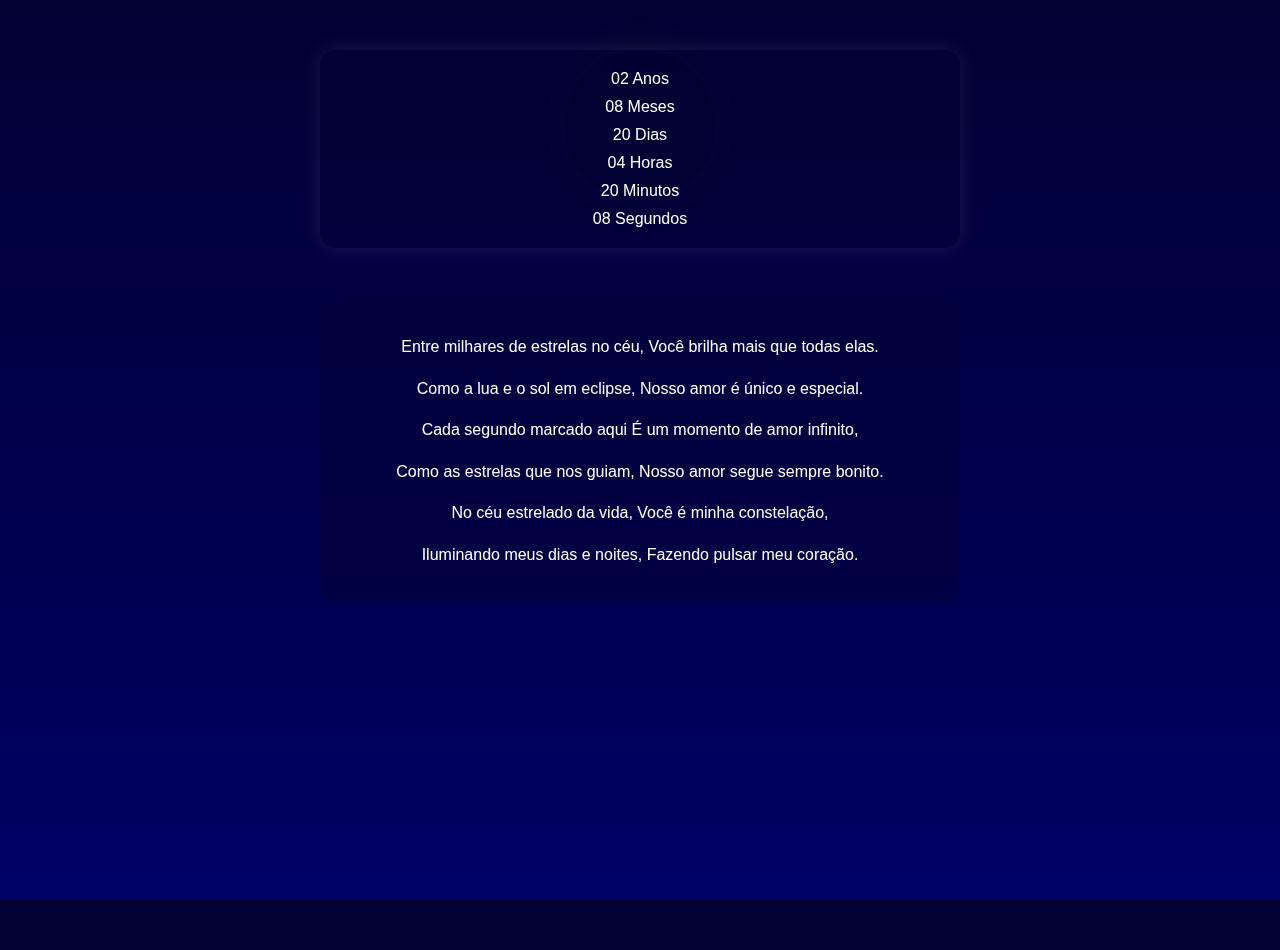
<file: index.html>
<!DOCTYPE html>
<html lang="pt-br">
<head>
    <meta charset="UTF-8">
    <meta name="viewport" content="width=device-width, initial-scale=1.0">
    <title>Dias do meu amor ❤</title>
    <link rel="stylesheet" href="styles.css">
</head>
<body>
    <div class="sky">
        <div class="moon"></div>
        <div class="sun"></div>
        <div class="eclipse"></div>
    </div>
    
    <div class="content">
        <div class="counter-container">
            <div id="counter">
                <div class="time-block">
                    <span id="years">00</span>
                    <span class="label">Anos</span>
                </div>
                <div class="time-block">
                    <span id="months">00</span>
                    <span class="label">Meses</span>
                </div>
                <div class="time-block">
                    <span id="days">00</span>
                    <span class="label">Dias</span>
                </div>
                <div class="time-block">
                    <span id="hours">00</span>
                    <span class="label">Horas</span>
                </div>
                <div class="time-block">
                    <span id="minutes">00</span>
                    <span class="label">Minutos</span>
                </div>
                <div class="time-block">
                    <span id="seconds">00</span>
                    <span class="label">Segundos</span>
                </div>
            </div>
        </div>
        
        <div class="poem">
            <p>Entre milhares de estrelas no céu, Você brilha mais que todas elas.</p>
            <p>Como a lua e o sol em eclipse, Nosso amor é único e especial.</p>
            <p>Cada segundo marcado aqui É um momento de amor infinito,</p>
            <p>Como as estrelas que nos guiam, Nosso amor segue sempre bonito.</p>
            <p>No céu estrelado da vida, Você é minha constelação,</p>
            <p>Iluminando meus dias e noites, Fazendo pulsar meu coração.</p>
        </div>
    </div>
    <script src="script.js"></script>
</body>
</html>
</file>
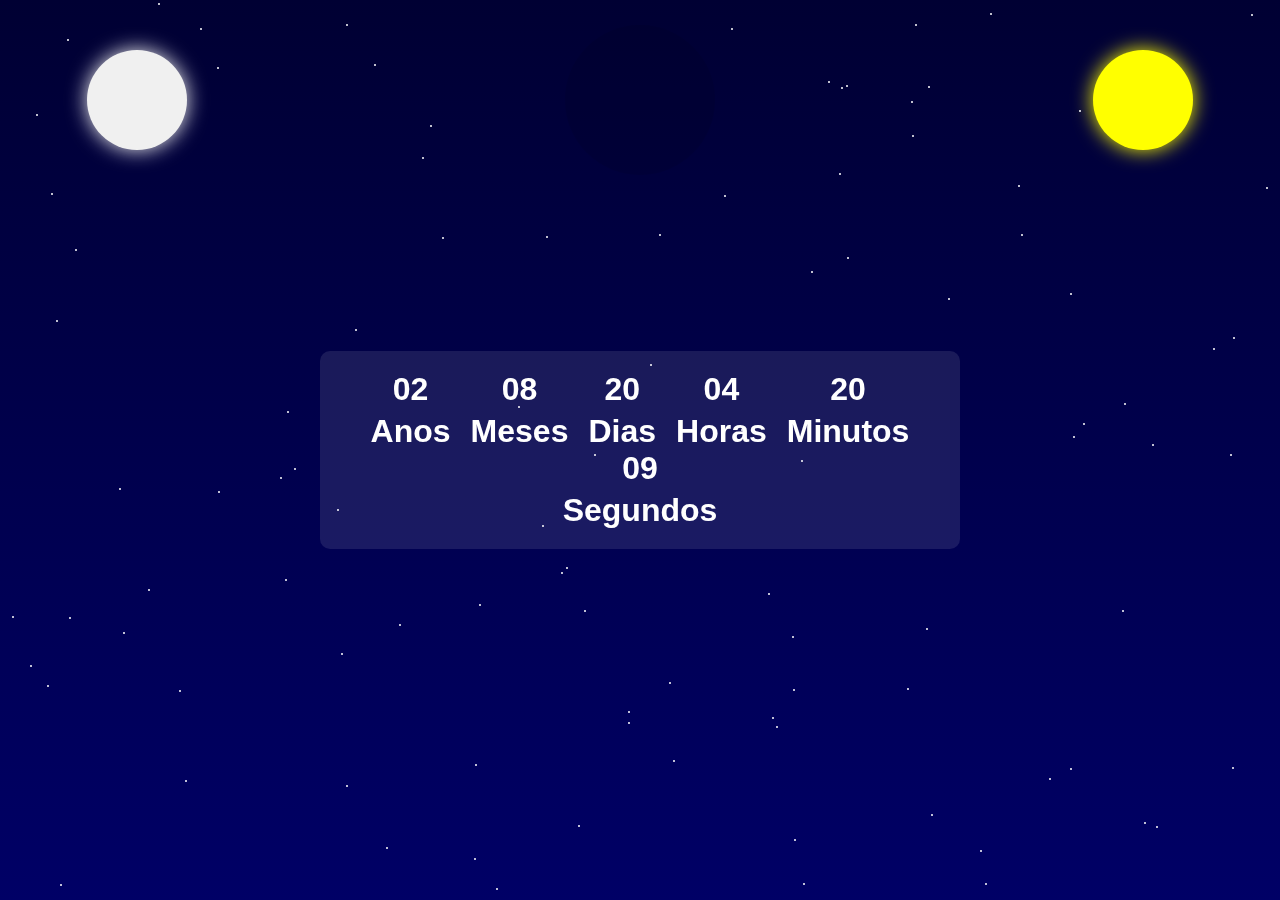
<file: calendario.html>
<!DOCTYPE html>
<html lang="pt-br">
  <head>
    <meta charset="UTF-8" />
    <meta name="viewport" content="width=device-width, initial-scale=1.0" />
    <title>Dias do meu amor ❤️</title>
    <link rel="stylesheet" href="calendario.css" />
  </head>
  <body>
    <div class="sky">
      <div class="moon"></div>
      <div class="sun"></div>
      <div class="eclipse"></div>
    </div>
    <div class="counter-container">
      <div id="counter">
        <div class="time-unit">
          <span id="years">00</span>
          <span class="label">Anos</span>
        </div>
        <div class="time-unit">
          <span id="months">00</span>
          <span class="label">Meses</span>
        </div>
        <div class="time-unit">
          <span id="days">00</span>
          <span class="label">Dias</span>
        </div>
        <div class="time-unit">
          <span id="hours">00</span>
          <span class="label">Horas</span>
        </div>
        <div class="time-unit">
          <span id="minutes">00</span>
          <span class="label">Minutos</span>
        </div>
        <div class="time-unit">
          <span id="seconds">00</span>
          <span class="label">Segundos</span>
        </div>
      </div>
    </div>
    <script src="calendario.js"></script>
  </body>
</html>
</file>
<file: styles.css>
body, html {
    margin: 0;
    padding: 0;
    width: 100%;
    min-height: 100vh;
    background: #000033;
    font-family: Arial, sans-serif;
}

.sky {
    position: fixed;
    top: 0;
    left: 0;
    width: 100%;
    height: 100%;
    background: linear-gradient(to bottom, #000033, #000066);
    overflow: auto;
    z-index: 1;
}

.counter-container {
    position: relative;
    width: 90%;
    max-width: 600px;
    margin: 50px auto;
    padding: 20px;
    background: rgba(0, 0, 51, 0.5);
    border-radius: 15px;
    box-shadow: 0 0 20px rgba(255, 255, 255, 0.1);
    z-index: 2;
}

#counter {
    display: flex;
    flex-direction: column;
    align-items: center;
    gap: 10px;
    color: white;
    text-align: center;
}

.time-unit {
    font-size: 2em;
    margin: 5px 0;
    text-shadow: 0 0 10px rgba(255, 255, 255, 0.5);
}

.poem {
    position: relative;
    width: 90%;
    max-width: 600px;
    margin: 20px auto;
    padding: 20px;
    color: white;
    text-align: center;
    background: rgba(0, 0, 51, 0.5);
    border-radius: 15px;
    z-index: 2;
    line-height: 1.6;
}

.eclipse {
    position: fixed;
    top: 50px;
    left: 50%;
    transform: translateX(-50%);
    width: 150px;
    height: 150px;
    border-radius: 50%;
    background: #000;
    box-shadow: 0 0 50px rgba(255, 255, 0, 0.3);
    z-index: 1;
}

@media screen and (max-width: 768px) {
    .counter-container {
        margin: 30px auto;
        padding: 15px;
    }

    .time-unit {
        font-size: 1.5em;
    }

    .poem {
        margin: 15px auto;
        font-size: 0.9em;
    }

    .eclipse {
        width: 100px;
        height: 100px;
        top: 30px;
    }
}
</file>
<file: calendario.css>
body,
html {
  margin: 0;
  padding: 0;
  height: 100%;
  overflow: hidden;
}

.sky {
  position: fixed;
  top: 0;
  left: 0;
  width: 100%;
  height: 100%;
  background: linear-gradient(to bottom, #000033, #000066);
  overflow: hidden;
}

.moon,
.sun {
  position: absolute;
  width: 100px;
  height: 100px;
  border-radius: 50%;
  top: 50px;
}

.moon {
  left: 50px;
  background: #f0f0f0;
  box-shadow: 0 0 20px #f0f0f0;
}

.sun {
  right: 50px;
  background: #ffff00;
  box-shadow: 0 0 20px #ffff00;
}

.eclipse {
  position: absolute;
  width: 150px;
  height: 150px;
  border-radius: 50%;
  top: 25px;
  left: 50%;
  transform: translateX(-50%);
  background: #000;
  opacity: 0;
}

.counter-container {
  position: absolute;
  top: 50%;
  left: 50%;
  transform: translate(-50%, -50%);
  background: rgba(255, 255, 255, 0.1);
  padding: 20px;
  border-radius: 10px;
  text-align: center;
}

#counter {
  display: flex;
  justify-content: center;
  align-items: center;
  flex-wrap: wrap;
  color: #fff;
  font-family: Arial, sans-serif;
}

.time-unit {
  margin: 0 10px;
}

.time-unit span {
  font-size: 2em;
  font-weight: bold;
}

.label {
  display: block;
  font-size: 0.8em;
  margin-top: 5px;
}

@keyframes twinkle {
  0% {
    opacity: 0;
  }
  50% {
    opacity: 1;
  }
  100% {
    opacity: 0;
  }
}

.star {
  position: absolute;
  width: 2px;
  height: 2px;
  background: #fff;
  border-radius: 50%;
}
</file>
